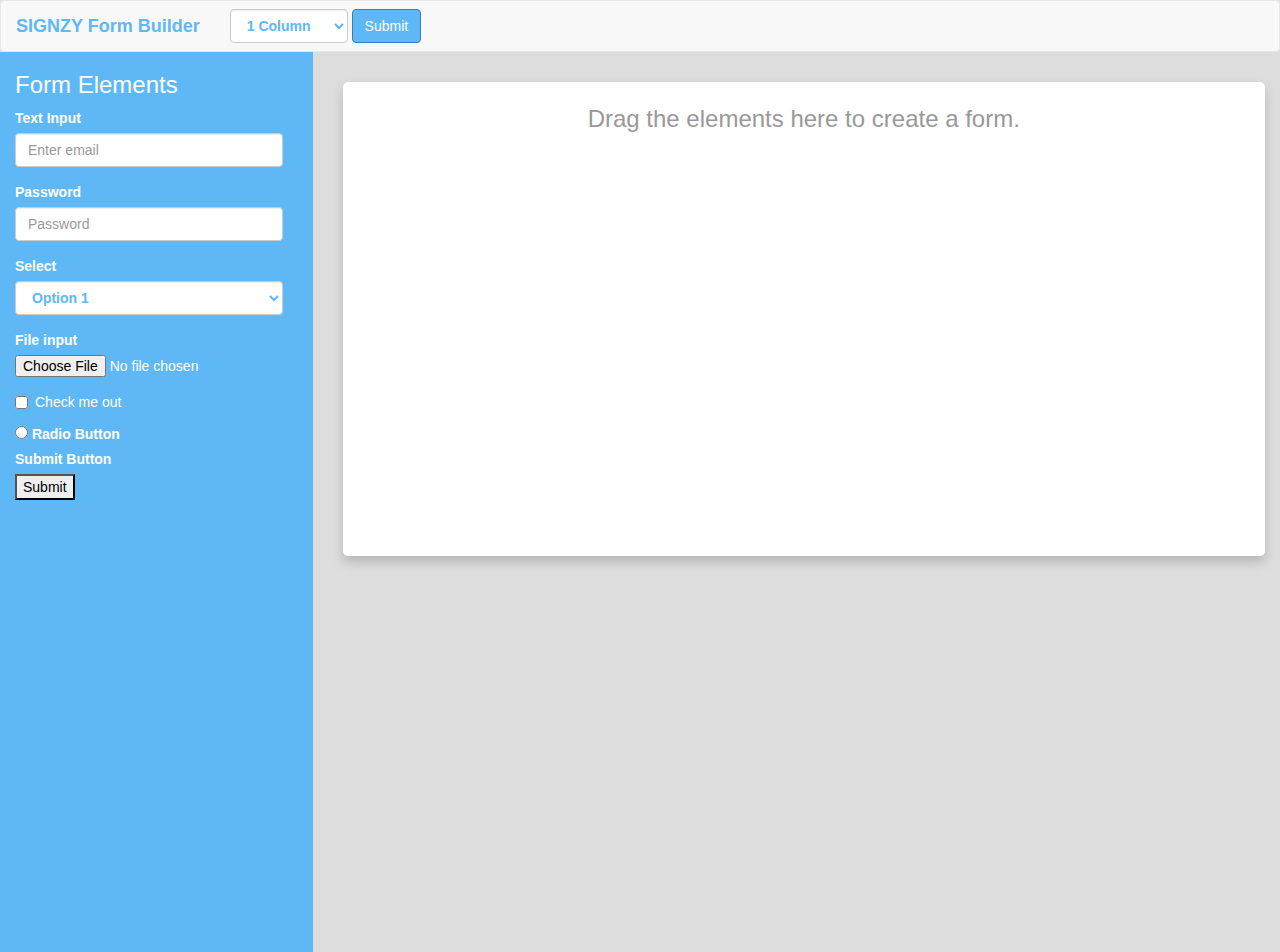
<file: index.html>
<!doctype html>
 
<html lang="en">
<head>
	<meta charset="utf-8" />
	<title>SIGNZY Form Builder</title>
	<link rel="icon" href="https://signzy.com/wp-content/uploads/2017/11/favicon.png" sizes="32x32" />
	<link rel="stylesheet" href="css/jquery.ui.theme.css" />
	<link rel="stylesheet" href="css/bootstrap.css" />
	<link rel="stylesheet" href="css/style.css" />
	<script src="js/jquery.min.js"></script>
	<script src="js/jquery.ui.min.js"></script>
	<script src="js/bootstrap.js"></script>
	<script src="js/beautifyhtml.js"></script>
	<script src="js/custom.js"></script>
</head>
<body style="background-color: #ddd;">

	<!-- Navigation bar which contains name and the it also conatins the grid postion of the layout in a select option -->

	<nav class="navbar navbar-default navbar-fixed" role="navigation">
		<!-- Brand and toggle get grouped for better mobile display -->
		<div class="navbar-header">	
		<a class="navbar-brand" href="#">SIGNZY Form Builder</a>
		</div>
		<form class="navbar-form navbar-left">
		<div class="form-group">	
			<select class="form-control" id="n-columns">
				<option value="1">1 Column</option>
				<option value="2">2 Columns</option>
			</select>
		</div>
		<button type="submit" class="btn btn-primary" data-clipboard-text = "testing"
			id="copy-to-clipboard">Submit</button>
		</form>
	</nav>
    <!-- end of Navigation bar -->

	<!-- Conatins the draggable element and form builder layout-->
	<div style="margin-top: -20px;">
		<div class="row">
			<div class="col-md-3 drag-part-form" >
				<h3>Form Elements</h3>
				<form role="form">
					<div class="form-group draggable">
						<label for="input-text-1" >Text Input</label>
						<input type="email" class="form-control" id="input-id-1" placeholder="Enter email">
						
					</div>
					<div class="form-group draggable">
						<label for="input-password-1" >Password</label>
						<input type="password" class="form-control" id="input-password-1"
							placeholder="Password">
						
					</div>
					<div class="form-group draggable">
						<label for="select-1" >Select</label>
						<select class="form-control" id="select-1">
							<option value="Option 1">Option 1</option>
							<option value="Option 2">Option 2</option>
							<option value="Option 3">Option 3</option>
						</select>
						
					</div>
					<div class="form-group draggable">
						<label for="input-file-1" >File input</label>
						<input type="file" id="input-file-1">
						
					</div>
					<div class="checkbox draggable">
					<label>
						<input type="checkbox"> <span >Check me out</span>
					</label>
					</div>
					<div class="radio-button draggable">
						<label>
							<input type="radio"> <span >Radio Button</span>
						</label>
					</div>
					<div class="submit-button draggable">
						<label for="input-file-3">
							 Submit Button
						</label><br>
						<input type="submit" id="input-file-3">
					</div>
					<div class="form-group draggable" style="padding-right: 20px;">
					
					</div>
				</form>
			</div>
			<div class="col-md-9" style="padding: 30px;">
				<div style="background-color: #fff; border-radius: 5px; padding: 20px; 
						box-shadow: 0 6px 12px rgba(0, 0, 0, 0.175); ">
					<div class="text-muted empty-form text-center" style="font-size: 24px;">Drag the elements here to create a form.</div>
					<div class="row form-body">
						<div class="col-md-12 droppable sortable">
						</div>
						<div class="col-md-6 droppable sortable" style="display: none;">
						</div>
						<div class="col-md-6 droppable sortable" style="display: none;">
						</div>
					</div>
					
				</div>
				
			</div>
		</div>
	</div>
 
</body>
</html>
</file>
<file: css/style.css>
.drag-part-form{
    padding: 0px 30px 30px 30px; 
    background-color: #5EB8F6; 
    color:white !important;
    height:100vh;
}

.navbar-header a,select{
    color:#5EB8F6 !important;
    font-weight: bold;
}

#copy-to-clipboard{
    background-color: #5EB8F6 !important;
    color: white !important;
}
.droppable-active { 
    background-color: #ffe !important; 
}
.tools a { 
    cursor: pointer; font-size: 80%; 
}
.form-body .col-md-6, .form-body .col-md-12 {
     min-height: 400px; 
    }
.draggable {
     cursor: move; 
    }
</file>
